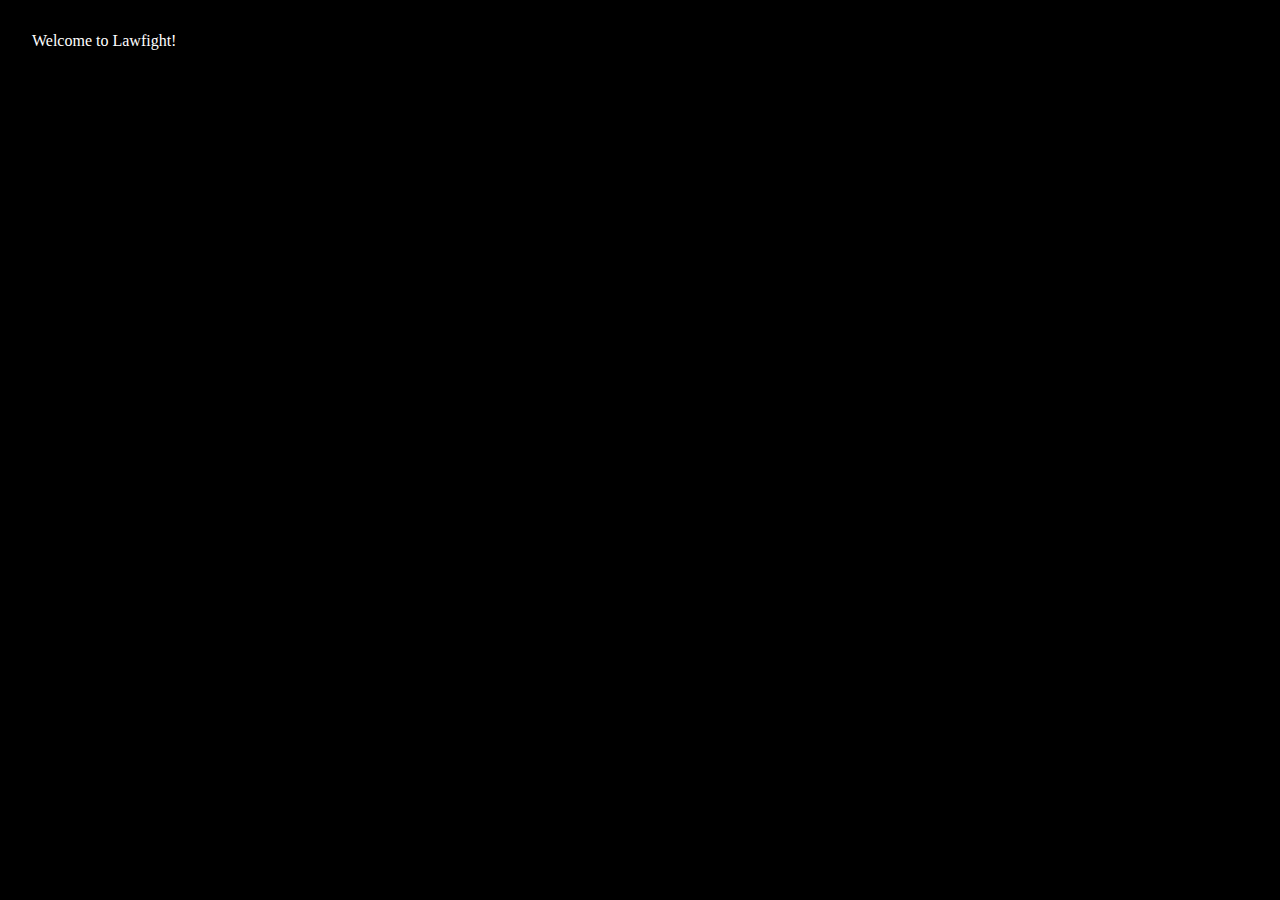
<file: pages/index.html>
<!DOCTYPE html>
<html>
<head>

	<title>Lawfight</title>
	<meta http-equiv="Content-Type" content="text/html; charset=utf-8">

</head>

<body style="margin: 2em; background-color: black; color: white">

	<p>Welcome to Lawfight!</p>

</body>
</html>
</file>
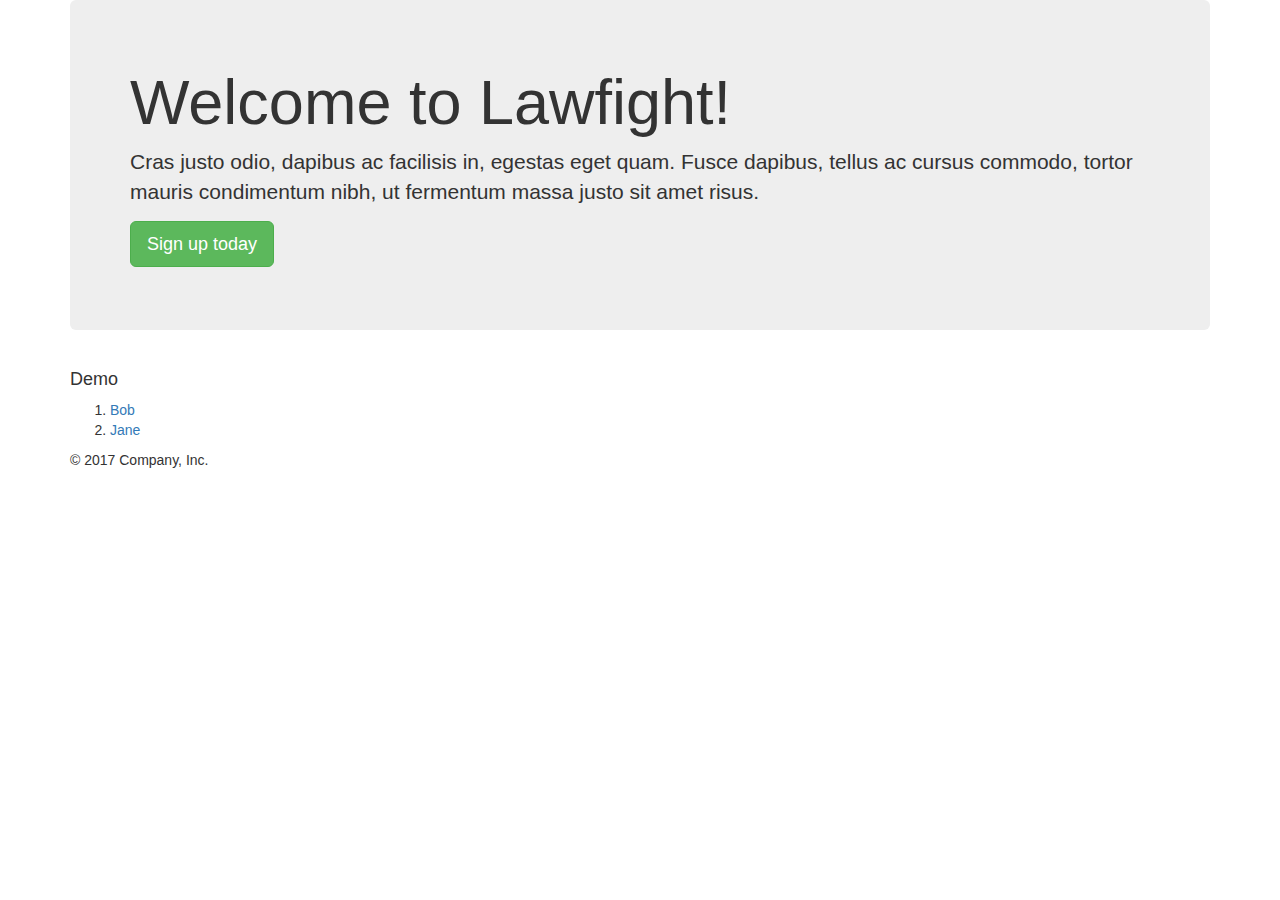
<file: static/index.html>
<!DOCTYPE html>
<html lang="en">
	<head>
		<meta charset="utf-8">
		<meta http-equiv="X-UA-Compatible" content="IE=edge">
		<meta name="viewport" content="width=device-width, initial-scale=1">
		<!-- The above 3 meta tags *must* come first in the head; any other head content must come *after* these tags -->
		
		<title>Lawfight</title>
		<!-- Bootstrap -->
		<link rel="stylesheet" href="https://maxcdn.bootstrapcdn.com/bootstrap/3.3.7/css/bootstrap.min.css" integrity="sha384-BVYiiSIFeK1dGmJRAkycuHAHRg32OmUcww7on3RYdg4Va+PmSTsz/K68vbdEjh4u" crossorigin="anonymous">
		<!-- HTML5 shim and Respond.js for IE8 support of HTML5 elements and media queries -->
		<!-- WARNING: Respond.js doesn't work if you view the page via file:// -->
		<!--[if lt IE 9]>
		<script src="https://oss.maxcdn.com/html5shiv/3.7.3/html5shiv.min.js"></script>
		<script src="https://oss.maxcdn.com/respond/1.4.2/respond.min.js"></script>
		<![endif]-->
	</head>
	<body>
		<div class="container">
			<div class="jumbotron">
				<h1>Welcome to Lawfight!</h1>
				<p class="lead">Cras justo odio, dapibus ac facilisis in, egestas eget quam. Fusce dapibus, tellus ac cursus commodo, tortor mauris condimentum nibh, ut fermentum massa justo sit amet risus.</p>
				<p><a class="btn btn-lg btn-success" href="#" role="button">Sign up today</a></p>
			</div>
			<div class="row">
				<div class="col-lg-6">
					<h4>Demo</h4>
					<ol>
						<li><a href="/game/demo/id/1/player/Bob">Bob</a></li>
						<li><a href="/game/demo/id/1/player/Jane">Jane</a></li>
					</ol>
				</div>
			</div>
			<footer class="footer">
				<p>&copy; 2017 Company, Inc.</p>
			</footer>
		</div>
	</body>
</html>
</file>
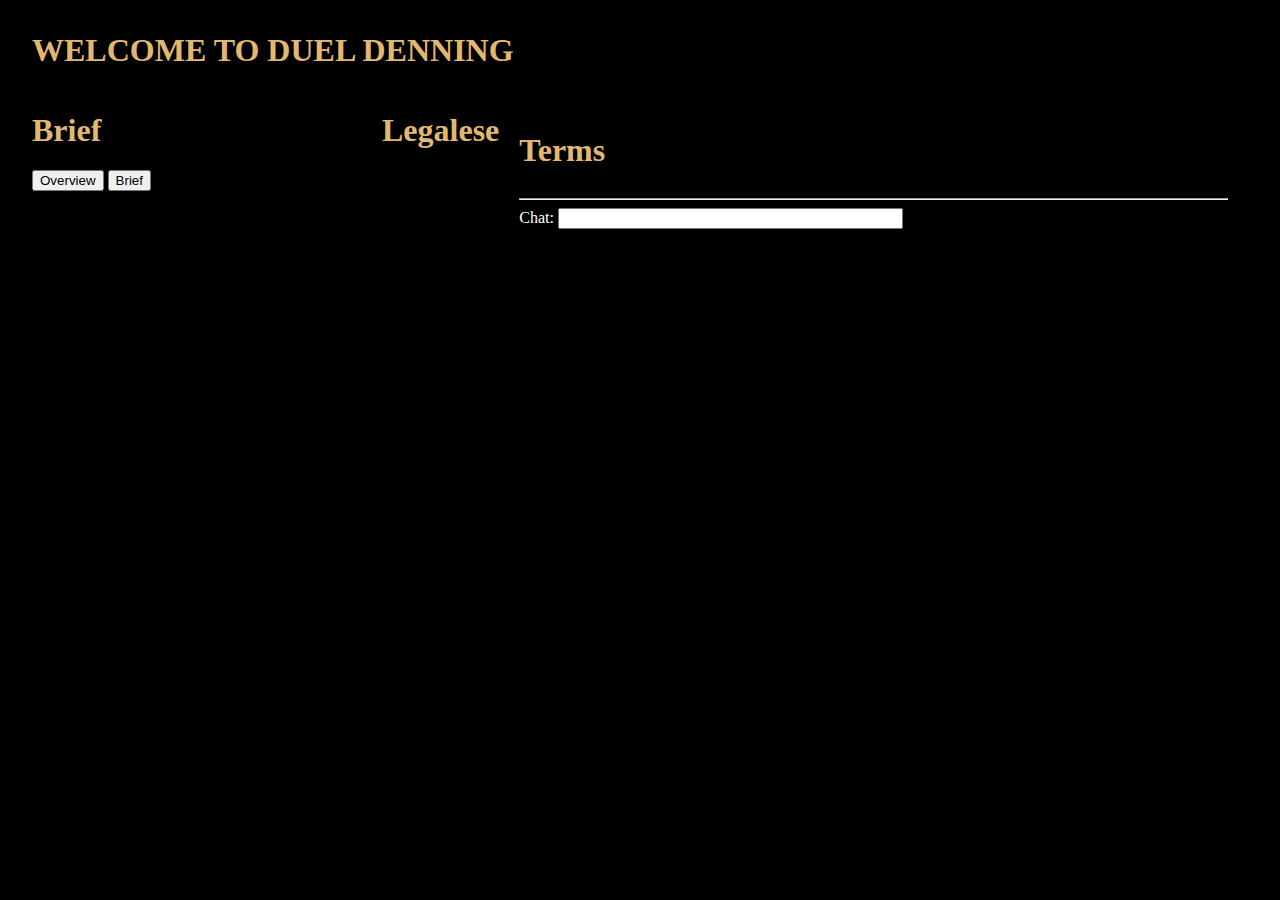
<file: games/demo.html>
<!DOCTYPE html>

<html><head>

	<title>Lawfight</title>
	<meta http-equiv="Content-Type" content="text/html; charset=utf-8">

	<style>
		h1 {
			color: #e0b872;
		}

		ul {
			list-style-type: none;
			margin: 0;
			padding: 0;
			overflow: hidden;
			background-color: #333;
		}

		li {
			float: left;
		}

		li a, .dropbtn {
			display: inline-block;
			color: white;
			text-align: center;
			padding: 14px 16px;
			text-decoration: none;
		}

		li a:hover, .dropdown:hover .dropbtn {
			background-color: red;
		}

		li.dropdown {
			display: inline-block;
		}

		.dropdown-content {
			display: none;
			position: absolute;
			background-color: #f9f9f9;
			min-width: 160px;
			box-shadow: 0px 8px 16px 0px rgba(0,0,0,0.2);
			z-index: 1;
		}

		.dropdown-content a {
			color: black;
			padding: 12px 16px;
			text-decoration: none;
			display: block;
			text-align: left;
		}

		.dropdown-content a:hover {background-color: #f1f1f1}

		.dropdown:hover .dropdown-content {
			display: block;
		}

		.flex-container {
	    display: -webkit-flex;
	    display: flex;
	    -webkit-justify-content: center;
	    justify-content: space-around;
	    height: 500px;
	    }

	    .flex-item { 
	    height: 500px;
	    margin: 20px;
	    -webkit-flex-grow: 1; 
	    flex-grow: 1;
		}

		/*tabcontent class added to hide brief/instruction when not selected*/
		.tabcontent {
			display: none;
		}


	</style>

	<script>
		WEBSOCKET_CONNECTION_JS	// Python inserts some JS code to connect to the websocket server here.

		var all_dropdown_functions = [];

		conn.onmessage = function(event) {

			console.log(event.data);

			var msg = JSON.parse(event.data);

			if (msg.draft) {

				// An object sent at player-join representing the agreement.

				var draft = msg.draft;
				var loops = 0;

				while (loops++ < 50) {
					var left = draft.indexOf("[[");
					var right = draft.indexOf("]]");

					if (left === -1 || right === -1) {
						break;
					}

					var element_id = "term_" + draft.slice(left + 2, right);
					draft = draft.replace('[[', '<b style="color:#ff845e;" id="' + element_id + '">');
					draft = draft.replace(']]', '</b>');
				}

				document.getElementById("draft").innerHTML = draft;
			}

			if (msg.options) {

				// An object sent at player-join representing the possible options players can choose from.

				// Use the keys to create draft-bar.
				// See https://www.w3schools.com/css/css_dropdowns.asp (navbar section)

				for (var key in msg.options) {

					if (msg.options.hasOwnProperty(key)) {

						var dropdown_content_id = "dropdown-content-" + key;

						var html = '<li class="dropdown">\
										<a href="javascript:void(0)" class="dropbtn">' + key + '</a>\
										<div class="dropdown-content" id="' + dropdown_content_id + '">\
										</div>\
									</li>'

						document.getElementById("draft-bar").innerHTML += html;

						for (var i = 0; i < msg.options[key].length; i++) {
							var option = msg.options[key][i];
							var html = '<a href="javascript:choose(\'' + key.toString() + '\', \'' + option.toString() + '\')">' + option.toString() + '</a>';

							document.getElementById(dropdown_content_id).innerHTML += html;
						}
					}
				}
			}

			if (msg.terms) {

				// An object representing the current terms of the agreement.

				for (var key in msg.terms) {
					if (msg.terms.hasOwnProperty(key)) {
						var value = msg.terms[key];
						var element_id = "term_" + key
						var old_value = document.getElementById(element_id).innerHTML;
						if (value !== old_value) {
							document.getElementById(element_id).innerHTML = value;
							if (msg.silent_terms_update !== true) {
								add_to_chat(key + " changed to " + value);
							}
						}
					}
				}
			}

			if (msg.brief) {
				document.getElementById("brief").innerHTML = msg.brief;
			}

			if (msg.overview) {
				document.getElementById("overview").innerHTML = msg.overview;
			}

			if (msg.chat) {
				add_to_chat(msg.chat);
			}
		};

		conn.onclose = function() {
			document.getElementsByTagName("body")[0].innerHTML = "<p>Server closed the websocket connection...</p>"
		};

		function chatbox_input() {
			var chat_message = document.getElementById("chatbox").value;
			conn.send(JSON.stringify({"chat": chat_message}));
			document.getElementById("chatbox").value = "";
		}

		function add_to_chat(s) {
			var e = document.getElementById("chat");
			var p = "<p>" + s + "</p>";
			e.innerHTML += p;
		}

		function choose(menu, option) {
			conn.send(JSON.stringify({"choose": {"menu": menu, "option": option}}));
		}

// brief switching function

		function openInfo(InfoType) {
		    var i;
		    // switches all brief/info containers to hidden
		    var x = document.getElementsByClassName("info");
		    for (i = 0; i < x.length; i++) {
		        x[i].style.display = "none";
		    }
		    // except the one specified
		    document.getElementById(InfoType).style.display = "block";
		}

		function tickTock() {
    		alert("Time's up!");
			}


	</script>

</head>

<body style="margin: 2em; background-color: black; color: white">

	<h1>WELCOME TO DUEL DENNING</h1>

	<div class="flex-container">

	<!-- first flex box -->
	<!-- Creates flex items (briefs) inside flex container  -->
	<!-- note tabcontent defaults to display none  -->
		<div class="flex-container{-webit-flex-direction: column;}" style="min-width: 350px";>
	
				<h1>Brief</h1>

				<div id="overview" class="info flex-item{margin-left:0}";>
				<!-- this gets inserted via websocket -->
				</div>

				<div id="brief" class="info flex-item{margin-left:0} tabcontent";>
				<!-- this gets inserted via websocket -->
				</div>

				<!-- could be a more elegant single switch button, but isn't currently. -->
				<button class="button"; onclick="openInfo('overview')">Overview</button>
				<button class="button"; onclick="openInfo('brief')">Brief</button>

			<!-- end of first flex box -->

		<!-- end of embedded flex container -->	
		</div>

	<!-- second flex box -->
	<div class="flex-item{flex-grow: 2;}" >
		<h1>Legalese</h1>

		<div id="draft">
		<!-- this gets inserted via websocket -->
		</div>

	<!-- end of second flex box -->
	</div>

	<!-- third flex box -->

	<div class="flex-item" >
		<h1>Terms</h1>

		<div>
			<ul id="draft-bar">
				<!-- these get inserted via websocket -->
			</ul>
		</div>

		<hr>

		<div id="chat" style="overflow-y: scroll;">
			<!-- done(ish) -->
		</div>

		<div>
			<form onsubmit="chatbox_input()" action="javascript:void(0);">
				Chat: <input id="chatbox" type="text" size="40">
				<!-- submit box omitted for elegance -->
				<!-- <input type="submit" value="Submit"> -->
			</form>
		</div>
		<!-- end of third flex box -->

		<br>

		<!-- <div id="time"> Time =  </div> -->

		<!-- <button onclick="setTimeout(tickTock, 3000)">Start Timer</button> -->
	</div>

</body></html>
</file>
